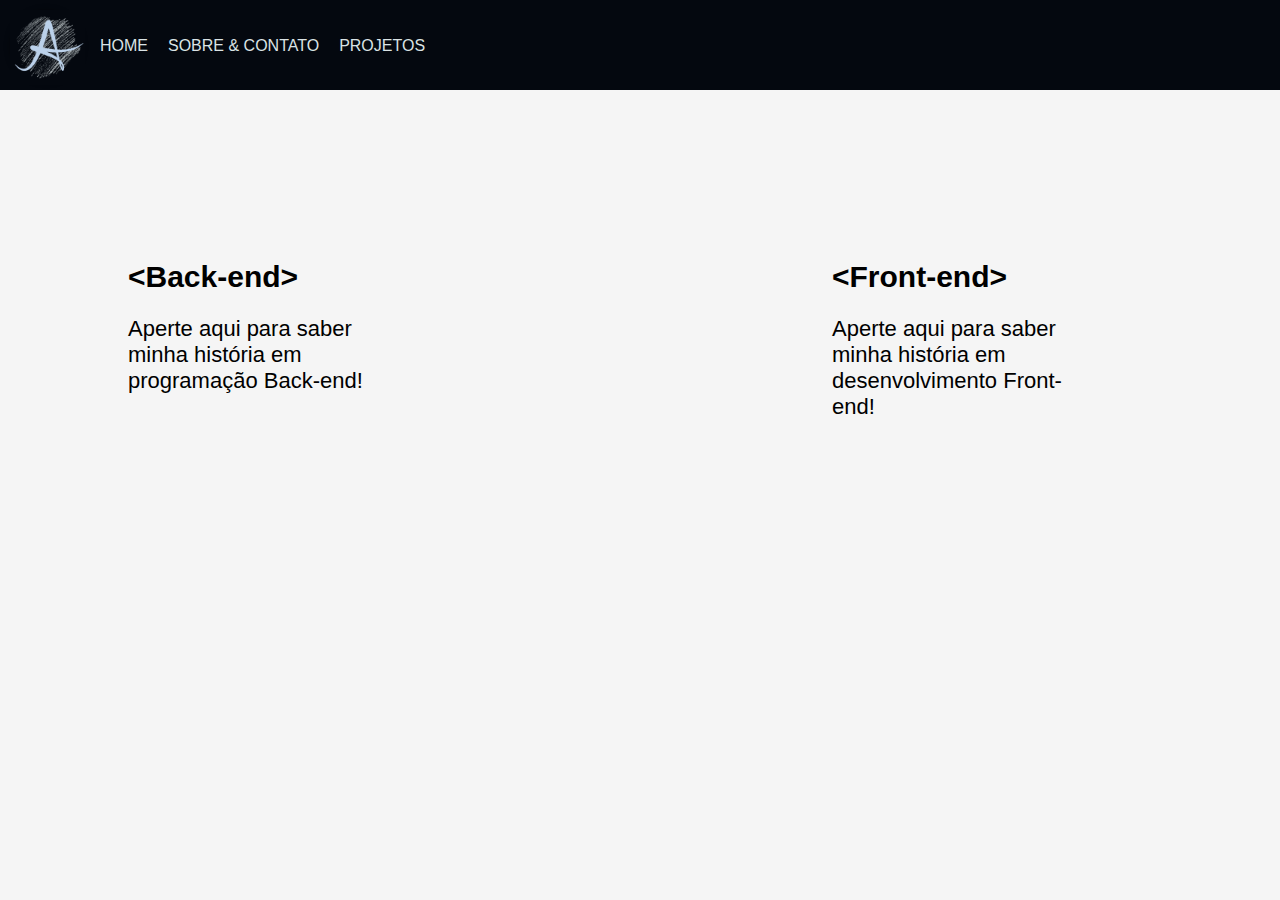
<file: index.html>
<!DOCTYPE html>
<html lang="pt-br">
<head>
    <meta charset="UTF-8">
    <meta name="viewport" content="width=device-width, initial-scale=1.0">
    <title>Home</title>
    <link rel="stylesheet" href="styles.css">
    <link rel="shortcut icon" href="imagens/59118.png" type="image/x-icon">
</head>
<body>
    <div id="top-bar">
        <div id="imagem-secundaria"><img src="imagens/imagemHALLSTACK.jpg" alt="a"></div>
        <nav>
            <ul>
                <li class="mud-cor-sec"><a href="index.html" class="link-origin">Home</a></li>
                <li class="mud-cor-sec"><a href="sobre.html" class="link-origin">Sobre & Contato</a></li>
                <li class="mud-cor-sec"><a href="projetos.html" class="link-origin">Projetos</a></li>
            </ul>
        </nav>
    </div>
    <a href="back.html" class="bf-end" class="nord-bloco" onmousemove="mover1()" onmouseout="sair1()">
        <div class="bloco" id="bloco-back" onmousemove="movimento1()" onmouseout="sair1()">
            <h1>&lt;Back-end&gt;</h1>
            <p class="home-p">Aperte aqui para saber minha história em programação Back-end!</p>
        </div>
    </a>
    <a href="front.html" class="bf-end"onmousemove="mover2()" onmouseout="sair2()">
        <div class="bloco" id="bloco-front" onmousemove="movimento2()" onmouseout="sair2()">
            <h1>&lt;Front-end&gt;</h1>
            <p class="home-p">Aperte aqui para saber minha história em desenvolvimento Front-end!</p>
        </div>
    </a>
    <!--<div id="div-imagem-rec"><img src="imagens/pequeno (1).png" alt="" id="img-imagem-rec"></div>
    <div id="div-imagem-ref"><img src="imagens/grande.png" alt="" id="img-imagem-ref"></div>-->

    <script src="script.js"></script>

</body>
</html>
</file>
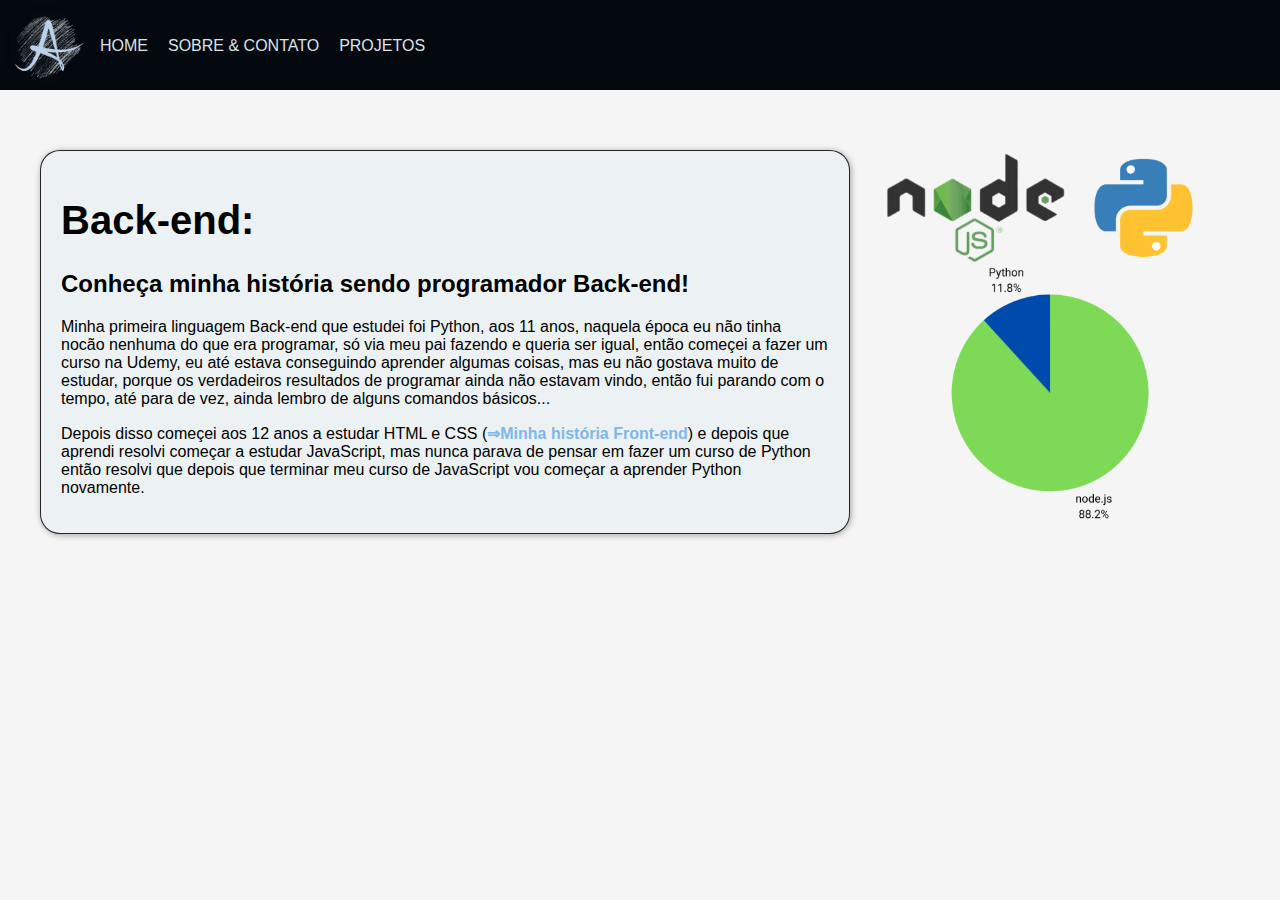
<file: back.html>
<!DOCTYPE html>
<html lang="pt-br">
<head>
    <meta charset="UTF-8">
    <meta name="viewport" content="width=device-width, initial-scale=1.0">
    <title>Back-end</title>
    <link rel="shortcut icon" href="imagens/59118.png" type="image/x-icon">
    <link rel="stylesheet" href="styles.css">
</head>
<body>
    <div id="top-bar">
        <div id="imagem-secundaria"><img src="imagens/imagemHALLSTACK.jpg" alt="a"></div>
        <nav>
            <ul>
                <li class="mud-cor-sec"><a href="index.html" class="link-origin">Home</a></li>
                <li class="mud-cor-sec"><a href="sobre.html" class="link-origin">Sobre & Contato</a></li>
                <li class="mud-cor-sec"><a href="projetos.html" class="link-origin">Projetos</a></li>
            </ul>
        </nav>
    </div>
    <section>
        <div class="container3">
            <h1>Back-end:</h1>
            <h2>Conheça minha história sendo programador Back-end!</h2>
            <p>Minha primeira linguagem Back-end que estudei foi Python, aos 11 anos, naquela época eu não tinha nocão nenhuma do que era programar, só via meu pai fazendo e queria ser igual, então começei a fazer um curso na Udemy, eu até estava conseguindo aprender algumas coisas, mas eu não gostava muito de estudar, porque os verdadeiros resultados de programar ainda não estavam vindo, então fui parando com o tempo, até para de vez, ainda lembro de alguns comandos básicos...</p>
            <p>Depois disso começei aos 12 anos a estudar HTML e CSS (<a href="front.html" class="link-bfs">&rArr;Minha história Front-end</a>) e depois que aprendi resolvi começar a estudar JavaScript, mas nunca parava de pensar em fazer um curso de Python então resolvi que depois que terminar meu curso de JavaScript vou começar a aprender Python novamente.</p>
        </div>
        <section>
            <img src="imagens/iconepython.png" alt="a" id="imagem-lgs" class="imagens-g">
        </section>
    </section>
    
    <script src="script.js"></script>
</body>
</html>
</file>
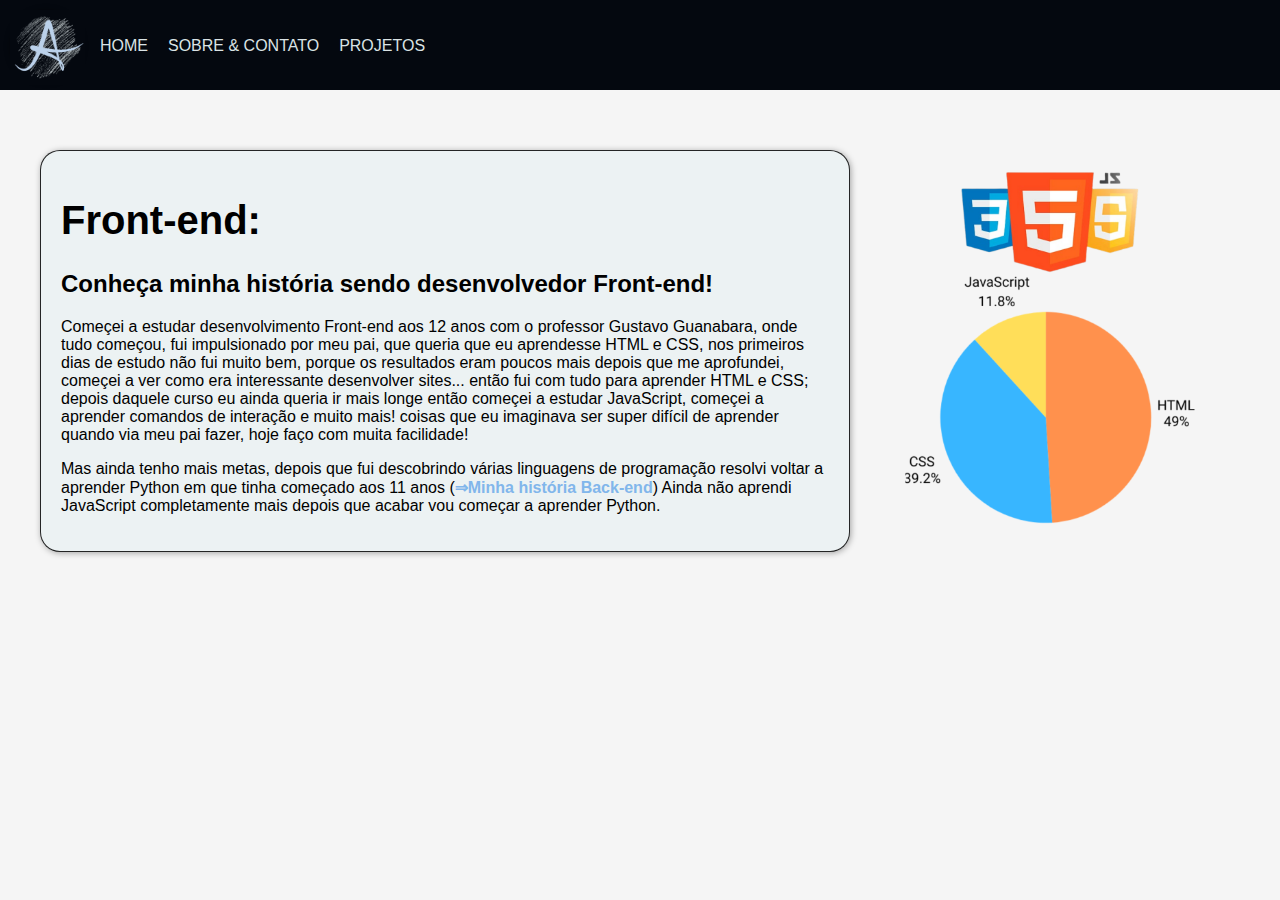
<file: front.html>
<!DOCTYPE html>
<html lang="pt-br">
<head>
    <meta charset="UTF-8">
    <meta name="viewport" content="width=device-width, initial-scale=1.0">
    <title>Front-end</title>
    <link rel="shortcut icon" href="imagens/59118.png" type="image/x-icon">
    <link rel="stylesheet" href="styles.css">
</head>
<body>
    <div id="top-bar">
        <div id="imagem-secundaria"><img src="imagens/imagemHALLSTACK.jpg" alt="a"></div>
        <nav>
            <ul>
                <li class="mud-cor-sec"><a href="index.html" class="link-origin">Home</a></li>
                <li class="mud-cor-sec"><a href="sobre.html" class="link-origin">Sobre & Contato</a></li>
                <li class="mud-cor-sec"><a href="projetos.html" class="link-origin">Projetos</a></li>
            </ul>
        </nav>
    </div>
    <section>
        <div class="container3">
            <h1 class="h1-word-block">Front-end:</h1>
            <h2>Conheça minha história sendo desenvolvedor Front-end!</h2>
            <p>Começei a estudar desenvolvimento Front-end aos 12 anos com o professor Gustavo Guanabara, onde tudo começou, fui impulsionado por meu pai, que queria que eu aprendesse HTML e CSS, nos primeiros dias de estudo não fui muito bem, porque os resultados eram poucos mais depois que me aprofundei, começei a ver como era interessante desenvolver sites... então fui com tudo para aprender HTML e CSS; depois daquele curso eu ainda queria ir mais longe então começei a estudar JavaScript, começei a aprender comandos de interação e muito mais! coisas que eu imaginava ser super difícil de aprender quando via meu pai fazer, hoje faço com muita facilidade!</p>
            <p>Mas ainda tenho mais metas, depois que fui descobrindo várias linguagens de programação resolvi voltar a aprender Python em que tinha começado aos 11 anos (<a href="back.html" class="link-bfs">&rArr;Minha história Back-end</a>) Ainda não aprendi JavaScript completamente mais depois que acabar vou começar a aprender Python.</p>
        </div>
        <section>
            <div class="caixa-lgs"><img src="imagens/designhtmlcssjs.png" alt="a" id="imagem-lgs" class="imagens-g"></div>
        </section>
    </section>

    <script src="script.js"></script>
</body>
</html>
</file>
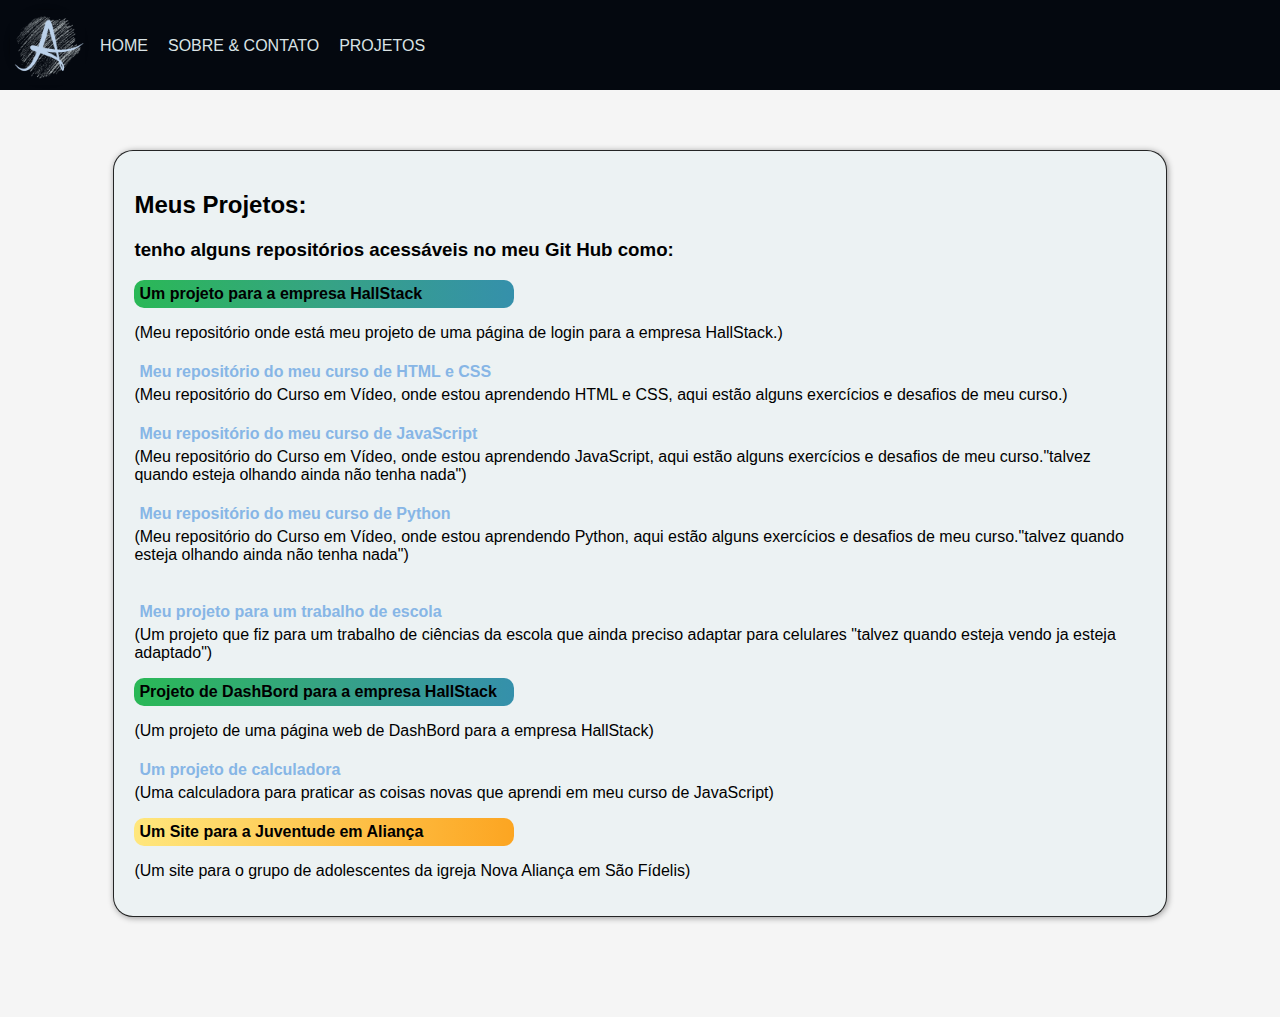
<file: projetos.html>
<!DOCTYPE html>
<html lang="pt-br">
<head>
    <meta charset="UTF-8">
    <meta name="viewport" content="width=device-width, initial-scale=1.0">
    <title>Meus projetos</title>
    <link rel="stylesheet" href="styles.css">
</head>
<body>
    <div id="top-bar">
        <div id="imagem-secundaria"><img src="imagens/imagemHALLSTACK.jpg" alt="a"></div>
        <nav>
            <ul>
                <li class="mud-cor-sec"><a href="index.html" class="link-origin">Home</a></li>
                <li class="mud-cor-sec"><a href="sobre.html" class="link-origin">Sobre & Contato</a></li>
                <li class="mud-cor-sec"><a href="projetos.html" class="link-origin">Projetos</a></li>
            </ul>
        </nav>
    </div>
    <div class="container2">
        <div>
            <section>
                <h2>Meus Projetos:</h2>
                <h3>tenho alguns repositórios acessáveis no meu Git Hub como: </h3>

                <p class="link-colorido"><a href="https://hallstackstudios.github.io/Projeto-formulario" target="_blank" class="link-jedi">Um projeto para a empresa HallStack</a><p>(Meu repositório onde está meu projeto de uma página de login para a empresa HallStack.)</p></p>

                <p class="d-link"><a href="https://github.com/HallStackStudios/HTML-CSS" target="_blank">Meu repositório do meu curso de HTML e CSS</a>(Meu repositório do Curso em Vídeo, onde estou aprendendo HTML e CSS, aqui estão alguns exercícios e desafios de meu curso.)</p>

                <p class="d-link"><a href="https://github.com/HallStackStudios/JavaScript" target="_blank">Meu repositório do meu curso de JavaScript</a>(Meu repositório do Curso em Vídeo, onde estou aprendendo JavaScript, aqui estão alguns exercícios e desafios de meu curso."talvez quando esteja olhando ainda não tenha nada")</p>

                <p class="d-link"><a href="https://github.com/HallStackStudios/Python" target="_blank">Meu repositório do meu curso de Python</a>(Meu repositório do Curso em Vídeo, onde estou aprendendo Python, aqui estão alguns exercícios e desafios de meu curso."talvez quando esteja olhando ainda não tenha nada")<br><br></p>

                <p class="d-link"><abbr title="(ainda vou adaptar para celulares)"><a href="https://hallstackstudios.github.io/projeto-cosmoslab/" target="_blank">Meu projeto para um trabalho de escola</a></abbr>(Um projeto que fiz para um trabalho de ciências da escola que ainda preciso adaptar para celulares "talvez quando esteja vendo ja esteja adaptado")</p>

                <p class="link-colorido"><a href="https://hallstackstudios.github.io/Projeto-DashBoard/" target="_blank" class="link-jedi">Projeto de DashBord para a empresa HallStack</a><p>(Um projeto de uma página web de DashBord para a empresa HallStack)</p></p>

                <p class="d-link"><a href="https://hallstackstudios.github.io/pratica/JavaScript/pr002/" target="_blank">Um projeto de calculadora</a>(Uma calculadora para praticar as coisas novas que aprendi em meu curso de JavaScript)</p>

                <p id="link-juv"><a href="https://hallstackstudios.github.io/JuventudeNV/" target="_blank" class="link-jedi">Um Site para a Juventude em Aliança</a><p>(Um site para o grupo de adolescentes da igreja Nova Aliança em São Fídelis)</p></p>
            </section>
        </div>
    </div>
    <script src="script.js"></script>
</body>
</html>
</file>
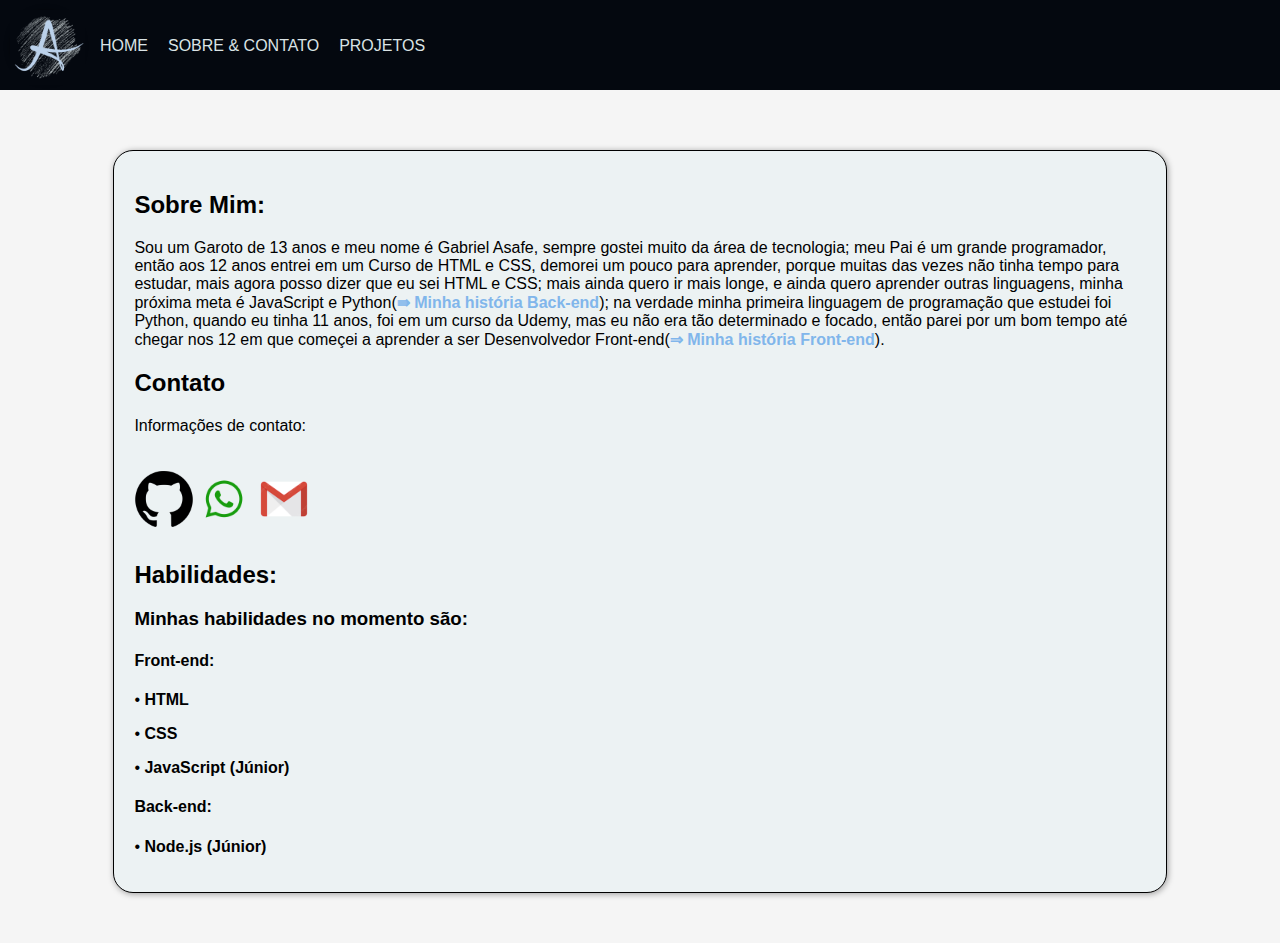
<file: sobre.html>
<!DOCTYPE html>
<html lang="pt-br">
<head>
    <meta charset="UTF-8">
    <meta name="viewport" content="width=device-width, initial-scale=1.0">
    <title>Sobre mim</title>
    <link rel="stylesheet" href="styles.css">
    <link rel="shortcut icon" href="imagens/59118.png" type="image/x-icon">
</head>
<body>
    <div id="top-bar">
        <div id="imagem-secundaria"><img src="imagens/imagemHALLSTACK.jpg" alt="a"></div>
        <nav>
            <ul>
                <li class="mud-cor-sec"><a href="index.html" class="link-origin">Home</a></li>
                <li class="mud-cor-sec"><a href="sobre.html" class="link-origin">Sobre & Contato</a></li>
                <li class="mud-cor-sec"><a href="projetos.html" class="link-origin">Projetos</a></li>
            </ul>
        </nav>
    </div>
    <div class="container">
        <section>
            <h2>Sobre Mim:</h2>
            <p>Sou um Garoto de 13 anos e meu nome é Gabriel Asafe, sempre gostei muito da área de tecnologia; meu Pai é um grande programador, então aos 12 anos entrei em um Curso de HTML e CSS, demorei um pouco para aprender, porque muitas das vezes não tinha tempo para estudar, mais agora posso dizer que eu sei HTML e CSS; mais ainda quero ir mais longe, e ainda quero aprender outras linguagens, minha próxima meta é JavaScript e Python(<a href="back.html" class="link-bfs">&rAarr; Minha história Back-end</a>); na verdade minha primeira linguagem de programação que estudei foi Python, quando eu tinha 11 anos, foi em um curso da Udemy, mas eu não era tão determinado e focado, então parei por um bom tempo até chegar nos 12 em que começei a aprender a ser Desenvolvedor Front-end(<a href="front.html" class="link-bfs">&rArr; Minha história Front-end</a>).</p>
        </section>
        <section>
            <h2>Contato</h2>
            <p>Informações de contato: <br> <br>
            <a href="https://github.com/HallStackStudios" target="_blank"><div class="use"><img src="imagens/Headerbild-Was-ist-GitHub-v2.png" alt="Meu Git Hub" class="movimento-img"></a><a href="https://wa.me/22992557233" target="_blank"><img src="imagens/whatsapp-640x640.png" alt="Meu Whatsapp" class="movimento-img"></a><a href="mailto:g.a.oliveirastudios@gmail.com" target="_blank"><img src="imagens/pngtree-gmail-logo-png-png-image_4839469.jpg" alt="Meu gmail" class="movimento-img"></div></a></p>
        </section>
        <br>
        <br>
        <br>
        <br>
        <section>
            <h2>Habilidades:</h2>
            <h3>Minhas habilidades no momento são: </h3>
            <h4>Front-end:</h4>
            <p>&bull;<strong> HTML</strong></p>
            <p>&bull;<strong> CSS</strong></p>
            <p>&bull;<strong> JavaScript (Júnior)</strong></p>
            <h4>Back-end:</h4>
            <p>&bull;<strong> Node.js (Júnior)</strong></p>
        </setion>
    </div>

    <script src="script.js"></script>
</body>
</html>
</file>
<file: styles.css>
body {
    font-family: Arial, sans-serif;
    margin: 0;
    display: flex;
    flex-direction: column;
    height: 100%;
    background-color: whitesmoke;
}
.main-content {
    flex-grow: 1;
    padding: 20px;
    background-color: rgba(241, 240, 240, 0.808);
    max-width: 600px;
    position: relative;
}



.main-content section {
    margin-bottom: 40px;
}

.main-content h2 {
    color: #000000; /* Azul mais escuro */
}

#imagem-principal {
    width: 120px;
    height: 120px;
    border-radius: 50%;
    margin: auto;
    display: block;
    box-shadow: 1px 1px 6px rgba(0, 0, 0, 0.616);
}

.mud-cor:hover {
    background-color: skyblue;
    transform: scale(1.1);
    cursor: pointer;
    transition: transform 0.3s;
    border-radius: 10px;
    box-shadow: 1px 2px 5px rgba(0, 0, 0, 0.397);
}

.mud-cor {
    display: block;
    width: 80px;
    padding: 5px;
}

abbr {
    text-decoration: none;
}

.movimento-img:hover {
    transform: scale(1.1);
    cursor: pointer;
    transition: transform 0.3s;
    transition: all 0.3s ease;
}

.movimento-img {
    width: 60px;
    height: 60px;
    display: block;
    float: left;
}

.d-link a:hover {
    cursor: pointer;
}

.d-link a {
    display: block;
    padding: 5px;
    text-decoration: none;
    font-weight: bold;
}

#top-bar {
    width: 100%;
    height: 90px; /* Ajuste a altura conforme necessário */
    background-color: #04080f;
    color: skyblue;
    font-weight: bold;
    position: absolute;
    text-align: center;
    line-height: 60px; /* Centraliza o texto verticalmente */
    z-index: 1000; /* Garante que a barra fique acima de outros elementos */
    opacity: 0;
    transform: translateY(-100%);
    transition: transform 1s ease, opacity 1s ease;
}
#top-bar.visible2 {
    transform: translateY(0);
    opacity: 1;
}
#imagem-secundaria {
    width: 70px;
    height: 70px;
    border-radius: 50%;
    float: left;
    margin: 10px;
    display: block;
    box-shadow: 1px 1px 6px rgba(0, 0, 0, 0.616);
}
#imagem-secundaria img {
    width: 75px;
    height: 75px;
}
.mud-cor-sec {
    display: block;
    color: skyblue;
    text-decoration: none;
    float: left;
}
.link-origin {
    color: #dae3e5;
    text-decoration: none;
    font-weight: normal;
    width: 0px;
    padding: 10px;
    height: 0px;
    border-radius: 20px;
    text-transform: uppercase;
    transition: all 0.2s ease-out;
}
@media screen and (max-width: 600px) {
    .link-origin {
        font-size: 14px;
    }
}
.link-origin:hover {
    color: #a1c6ea;
    cursor: pointer;
}
.container {
    margin: auto;
    border-radius: 20px;
    padding: 20px;
    border: 1px solid black;
    box-shadow: 1px 1px 6px rgba(0, 0, 0, 0.363);
    width: 79%;
    margin-top: 150px;
    margin-bottom: 50px;
    transition: transform 0.3s ease 0.1s;
    background-color: #ecf2f3;
    opacity: 0;
    transform: translateX(-100px); /* Começa fora da tela à esquerda */
    transition: all 0.5s ease-out;
    max-width: 79%;
}
.visible1 {
    opacity: 1;
    transform: translateX(0); /* Move para a posição original */
}
.container:hover {
    transform: scale(1.02);
    box-shadow: 2px 2px 8px rgba(0, 0, 0, 0.397);
}

.use {
    opacity: 0;
    transition: opacity 1s ease-in-out;
}

.use.visible {
    opacity: 1;
}
.imagem-eu {
    opacity: 0;
    transition: opacity 1s ease-in-out;
}

.imagem-eu.visible {
    opacity: 1;
}
.container2 {
    margin: auto;
    border: 1px solid rgba(0, 0, 0, 0.849);
    border-radius: 20px;
    padding: 20px;
    background-color: #ecf2f3;
    box-shadow: 1px 1px 6px rgba(0, 0, 0, 0.39);
    width: 79%;
    max-width: 79%;
    margin-top: 150px;
    margin-bottom: 100px;
    transition: transform 0.3s ease 0.1s;
    opacity: 0;
    transform: translateX(-100px); /* Começa fora da tela à esquerda */
    transition: all 0.5s ease-out;
}
.visible1 {
    opacity: 1;
    transform: translateX(0); /* Move para a posição original */
}
.container2:hover {
    transform: scale(1.02);
    box-shadow: 2px 2px 8px rgba(0, 0, 0, 0.432);
}
.container3 {
    float: left;
    border: 1px solid rgba(0, 0, 0, 0.849);
    border-radius: 20px;
    padding: 20px;
    background-color: #ecf2f3;
    box-shadow: 1px 1px 6px rgba(0, 0, 0, 0.342);
    width: 60%;
    margin-top: 150px;
    margin-bottom: 150px;
    margin-left: 40px;
    transition: transform 0.3s ease;
    opacity: 0;
    transform: translateX(-100px); /* Começa fora da tela à esquerda */
    transition: all 0.5s ease-out;
}
.visible1 {
    opacity: 1;
    transform: translateX(0); /* Move para a posição original */
}
.container3:hover {
    transform: scale(1.02);
    box-shadow: 2px 2px 8px rgba(0, 0, 0, 0.39);
}
#contatos {
    margin-top: auto;
}
#section-cor {
    background-color: rgba(241, 240, 240, 0.808);
}
.bloco {
    margin-top: 150px;
    position: absolute;
    left: 10%;
    top: 10%;
    min-width: 170px;
    margin-bottom: 0;
    transition: transform 0.3s ease 0.1s;
    transition: all 0.3s;
}
.bloco:hover {
    cursor: pointer;
    color: #000000ab;
    transform: scale(1.06);
}
#bloco-back {
    width: 25%;
}
#bloco-front {
    position: absolute;
    left: 65%;
    top: 10%;
    width: 25%;
}
h1 {
    font-size: 40px;
}
.bf-end:hover {
    cursor: pointer;
    color: #000000ab;
}
.bf-end {
    color: #000000;
    text-decoration: none;
}
.home-p {
    max-width: 260px;
}
@media (max-width: 500px) {
    .bloco {
        left: 5%;
        top: 10%;
    }
    #bloco-front {
        font-size: 13px;
        margin-top: 7%;
        left: 55%;
    }
    #bloco-back {
        font-size: 13px;
        margin-top: 7%;
    }
    .bf-end h1 {
        font-size: 22px;
        margin-top: 25%;
    }
    .bf-end p {
        font-size: 13px;
    }
}
@media (max-width: 1251px) {
    .container3 {
        margin: auto;
        border: 2px solid rgba(0, 0, 0, 0.849);
        border-radius: 20px;
        padding: 20px;
        background-color: rgba(231, 231, 231, 0.836);
        box-shadow: 1px 1px 6px rgba(0, 0, 0, 0.651);
        width: 80%;
        max-width: 80%;
        margin-top: 150px;
        margin-left: 20px;
        margin-bottom: 50px;
    }
    .caixa-lgs {
        display: none;
        opacity: 0;
    }
}
.imagens-g {
    width: 370px;
    height: 370px;
    margin-top: 12%;
    display: block;
    float: right;
    transition: transform 0.3s ease 0.1s;
    margin-right: 3.5%;
    opacity: 0;
    transform: translateX(100%);
    transition: transform 1s ease, opacity 1s ease;
}
.imagens-g.visible3 {
    transform: translateX(0);
    opacity: 1;
}
.imagens-g:hover {
    transform: scale(1.06);
}
.link-bfs {
    text-decoration: none;
    font-weight: bolder;
    transition: all 0.2s;
    color: #81b6eb;
}
.link-bfs:hover {
    color: #507dbc;
}
#imagem-lgs {
    display: flex;
}
.link-colorido {
    background-image: linear-gradient(to right, #2ab856, #36a384, #3590ab);
    max-width: 370px;
    border-radius: 10px;
    padding: 5px;
    margin: 0;
}
#link-juv {
    background-image: linear-gradient(to right, #ffe77d, rgba(255, 153, 0, 0.863));
    max-width: 370px;
    border-radius: 10px;
    padding: 5px;
    margin: 0;
}
.link-jedi {
    text-decoration: none;
    font-weight: bold;
    font-family: Arial, Helvetica, sans-serif;
    color: black;
}
.link-jedi:hover {
    color: rgba(0, 0, 0, 0.733);
}
.imagem-link-jedi {
    width: 40px;
    height: 40px;
}
#div-imagem-ref {
    margin: auto;
    margin-top: auto;
}
#img-imagem-ref {
    display: block;
    width: 800px;
    height: 100%;
    opacity: 0;
    transition: opacity 1s ease-in-out;
}
#img-imagem-ref.visible {
    opacity: 1;
}
#div-imagem-rec {
    margin: auto;
    margin-top: 14.1%;
    margin-right: 22.5%;
    margin-bottom: 0;
}
#img-imagem-rec {
    display: none;
    width: 400px;
    height: 100%;
    opacity: 0;
    transition: opacity 1s ease-in-out;
}
#img-imagem-rec.visible {
    opacity: 1;
}
@media screen and (max-width: 730px) {
    #img-imagem-ref {
        display: none;
    }
    #div-imagem-rec {
        margin: auto;
        margin-top: 60%;
    }
    #img-imagem-rec {
        display: block;
        width: 350px;
        margin: auto;
        height: 100%;
    }
}
@media screen and (max-width: 380px) {
    #div-imagem-rec {
        margin-top: 100%;
        margin-left: 7%;
    }
    #img-imagem-rec {
        display: block;
        width: 300px;
        margin: auto;
        height: 100%;
    }
}
@media screen and (min-width: 1000px) and (max-width: 1440px) {
    #img-imagem-ref {
        width: 890px;
    }
    .bloco h1 {
        font-size: 30px;
    }
    .home-p {
        font-size: 22px;
    }
}
@media screen and (min-width: 1440px) and (max-width: 1920px) {
    #img-imagem-ref {
        width: 1200px;
    }
    .bloco {
        min-width: 300px;
    }
    .bloco h1 {
        font-size: 60px;
    }
    .home-p {
        font-size: 28px;
    }
    /*mexer*/
    .h1-word-block {
        font-size: 30px;
    }
    .container3 {
        font-size: 18px;
    }
    .imagens-g {
        min-width: 420px;
        min-height: 420px;
    }
}
@media screen and (min-width: 1920px) and (max-width: 2560px) {
    #img-imagem-ref {
        width: 1400px;
    }
    .bloco {
        min-width: 500px;
    }
    .bloco h1 {
        font-size: 65px;
    }
    .home-p {
        font-size: 34px;
    }
    /*mexer*/
    .h1-word-block {
        font-size: 40px;
    }
    .container3 {
        font-size: 20px;
    }
    .imagens-g {
        min-width: 500px;
        min-height: 500px;
    }
}
@media screen and (min-width: 2560px) {
    #img-imagem-ref {
        width: 1700px;
    }
    .bloco {
        min-width: 500px;
    }
    .bloco h1 {
        font-size: 70px;
    }
    .home-p {
        font-size: 32px;
    }
    .h1-word-block {
        font-size: 50px;
    }
    .container3 {
        font-size: 30px;
    }
    .imagens-g {
        min-width: 600px;
        min-height: 600px;
    }
}
.d-link a {
    transition: all 0.2s;
    text-decoration: none;
    font-weight: bold;
    color: #87b6e6;
}

.d-link a:hover {
    color: #507dbc;
}
</file>
